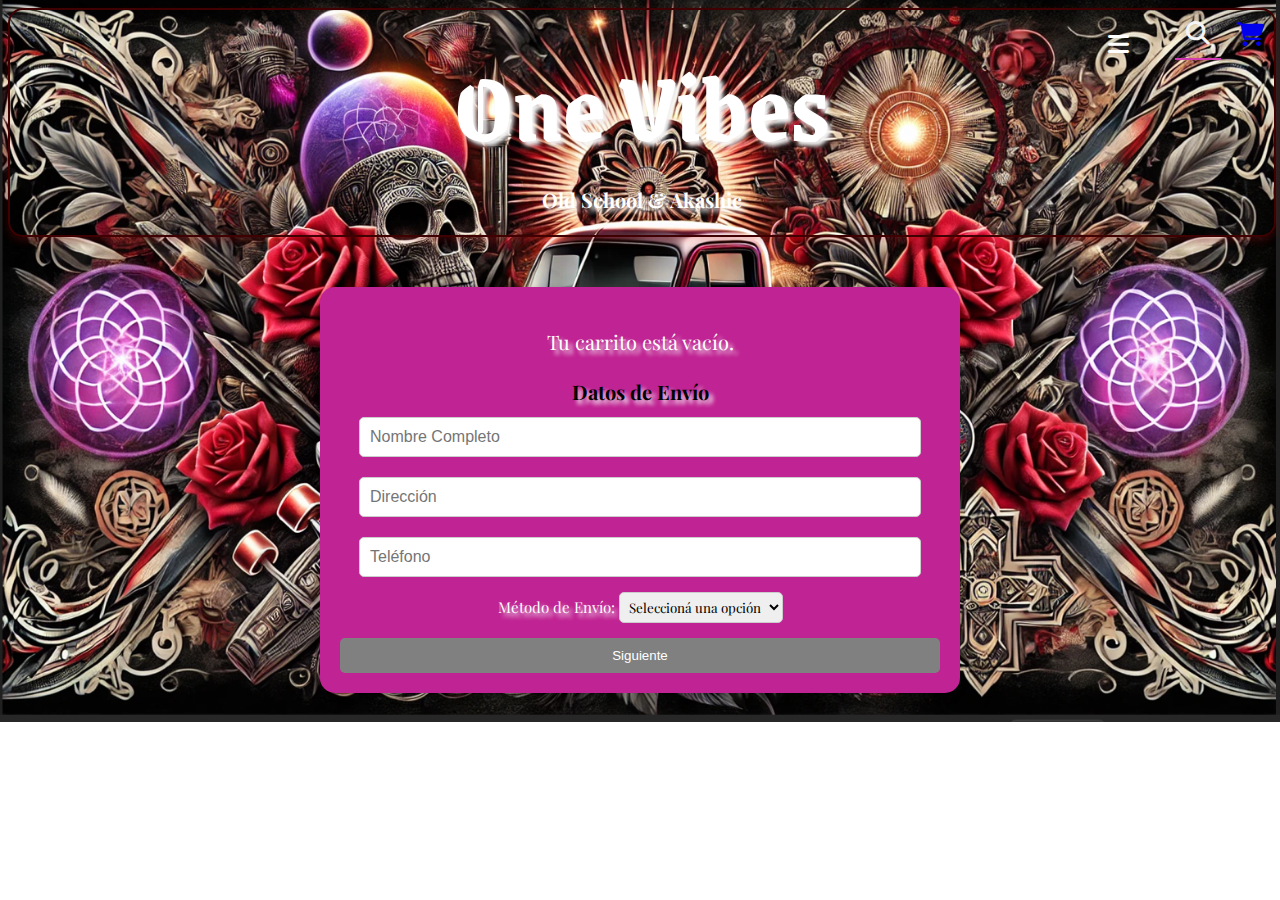
<file: carrito.html>
<!DOCTYPE html>
<html lang="es">
    <meta name="viewport" content="width=device-width, initial-scale=1">
<head>
    
    <title>One Vibes-Carrito</title>

    

    <!-- Vinculación con hojas de estilo y fuentes -->
    <link rel="stylesheet" href="style.css">
    <link rel="stylesheet" href="https://fonts.googleapis.com/css2?family=Grenze+Gotisch:wght@100..900&family=Luckiest+Guy&family=Playfair+Display:ital,wght@0,400..900;1,400..900&display=swap">
    <link rel="stylesheet" href="https://cdnjs.cloudflare.com/ajax/libs/font-awesome/6.4.2/css/all.min.css">
</head>
<body>

    <script src="script.js"></script>
    
    <header> 
        <div class="logo"> 
        
        </div>
        
        <h1 id="TituloPrincipal">One Vibes</h1>
        <h2 id="subtitulo1">Old School & Akashic</h2>
        
        
       
        <nav>
            <nav class="navbar">
                <!-- Botón de menú hamburguesa -->
                <button class="nav-button" id="menu-toggle">
                    <i class="fas fa-bars"></i>
                </button>
            
                <!-- Menú desplegable dentro del botón -->
                <ul class="nav-links" id="menu-mobile">
                    <li><a href="index.html">Inicio</a></li>
                    <li><a href="remeras.html">Remeras</a></li>
                    <li><a href="buzos.html">Buzos</a></li>
                </ul>
            </nav>
        
            
        
            <div class="search-container">
                <input type="text" placeholder="Buscar..." class="search-input">
                <button class="search-button"><i class="fas fa-search"></i></button>  <!-- Botón de búsqueda -->
            </div>
            <button class="nav-button">
                <a href="carrito.html"><i class="fas fa-shopping-cart"></i></a>
                <span id="carrito-contador">0</span>
            </button>
        </nav>
        
        
        
        
        </header>
       
    
        <section id="carrito">
            <div id="productos-carrito"></div>
            <p id="total"></p>
        
            <!-- Datos de Envío -->
            <div id="datos-envio">
                <h2>Datos de Envío</h2>
                <input type="text" id="nombre" placeholder="Nombre Completo">
                <input type="text" id="direccion" placeholder="Dirección">
                <input type="tel" id="telefono" placeholder="Teléfono">
                
                <label for="metodoEnvio">Método de Envío:</label>
                <select id="metodoEnvio">
                    <option value="" disabled selected>Seleccioná una opción</option>
                    <option value="domicilio">Motomensajeria</option>
                    <option value="sucursal">Correo Argentino</option>
                </select>
            
                <button id="btnSiguiente" disabled>Siguiente</button>
            </div>
        
            <!-- Selección de Método de Pago -->
            <div class="container hidden" id="pagoContainer">
                <h2>Seleccione Método de Pago</h2>
                <select id="metodoPago">
                    <option value="">Seleccione...</option>
                    <option value="credito">Tarjeta de Crédito</option>
                    <option value="debito">Tarjeta de Débito</option>
                    <option value="transferencia">Transferencia Bancaria</option>
                    <option value="mercadoPago">Mercado Pago</option>
                </select>
            </div>
        
            <!-- Datos de Tarjeta -->
            <div class="container hidden" id="tarjetaContainer">
                <h2>Datos de la Tarjeta</h2>
                <input type="text" id="numeroTarjeta" placeholder="Número de Tarjeta">
                <input type="text" id="vencimiento" placeholder="MM/AA">
                <input type="text" id="cvv" placeholder="CVV">
                <button id="btnProcesarPago" disabled>Procesar Pago</button>
            </div>
        
            <!-- Datos para Transferencia -->
            <div class="container hidden" id="transferenciaContainer">
                <h2>Datos para Transferencia</h2>
                <p>CVU: 0000003100052494725125</p>
                <p>Alias: onevibes.mp</p>
                <p>Una vez realizada la transferencia, envíe el comprobante a onevibes.info@gmail.com</p>
            </div>
        </section>
        

    

</body>
</html>
</file>
<file: style.css>
body{
    background-image: url(Imagenes/fondo.PNG);
    background-size: cover;  /* Hace que la imagen cubra toda la pantalla */
    background-repeat: no-repeat; /* Evita que la imagen se repita */
    background-position: center; /* Centra la imagen */
   

    font-size: 16px;
    line-height: 1.5;
    word-wrap: break-word
}

h1 {
    font-family: "Grenze Gotisch", serif;
    font-size: 100px;
    text-shadow: 4px 4px 4px whitesmoke;
    margin: 0; /* Eliminar márgenes para mejor alineación */
    text-align: center; /* Centrar el texto */
}

#TituloPrincipal {
    left: 0;
    animation: moverDeDerechaAIzquierda 10s linear infinite;
    white-space: nowrap; /* Evitar que el texto se rompa */
}
  
  @keyframes moverDeDerechaAIzquierda {
    0% {
      left: 100%; /* Comienza desde el extremo derecho */
    }
    50% {
      left: 50%; /* Llega al centro */
      transform: translateX(-50%); /* Ajuste para centrar el texto */
    }
    100% {
      left: -100%; /* Llega al extremo izquierdo */
    }
  }
h2 {
    font-family: "Playfair Display", serif;
    font-size: 20px;
    text-shadow: 4px 4px 4px whitesmoke;
    margin: 5px 0 0 0; /* Espacio entre el h1 y h2 */
    text-align: center; /* Centrar el texto */
}

header {
    
    width: 100%;
    height: auto; /* Ajusta la altura según el contenido */
    padding: 20px 0; /* Añade espacio interno arriba y abajo */
    color: white;
    display: flex;
    justify-content: center;
    align-items: center;
    flex-direction: column; /* Coloca h1 y h2 en columna */
    border-radius: 15px; /* Bordes redondeados */
    border:2px solid rgb(63, 1, 1);
    box-shadow:0px 4px 8px rgba(225, 19, 19, 0.2);
    margin-bottom: 50px;
}

nav {
    position: absolute; /* Posición precisa */
    top: 10px; /* Margen superior */
    right: 10px; /* Margen derecho */
    display: flex; /* Alinea los elementos en fila */
    gap: 10px; /* Espacio entre botones */
    z-index: 1000; /* Asegura que esté sobre otros elementos */
}

/* Botones sin fondo */
.nav-button {
    background: none; /* Sin fondo */
    border: none; /* Sin borde */
    cursor: pointer; /* Cambia el cursor */
    font-size: 24px; /* Tamaño del icono */
    color: whitesmoke; /* Color del icono */
}

/* Contenedor del buscador */
.search-container {
    display: flex;
    align-items: center;
    border-bottom: 2px solid rgb(209, 59, 177); /* Línea decorativa */
    padding: 5px;
}

/* Input de búsqueda oculto por defecto */
.search-input {
    display: none; /* Ocultar el campo de búsqueda */
    border: none;
    outline: none;
    font-size: 16px;
    width: 120px;
    padding: 5px;
    background: none;
    color: whitesmoke;
}

/* Cuando el input está activo, se muestra */
.search-input.active {
    display: inline-block;
    background-color: whitesmoke;
}

/* Botón de búsqueda sin fondo */
.search-button {
    

    background: none; /* Sin fondo */
    border: none; /* Sin borde */
    cursor: pointer; /* Cambia el cursor */
    font-size: 24px; /* Tamaño del icono */
    color: whitesmoke; /* Color del icono */
}
h5{
    font-family: "Playfair Display", serif;
    font-size: 10px;
    color: white; /* Texto blanco */
    text-shadow: 4px 4px 4px whitesmoke;
    border: 2px  whitesmoke;

}
h3{
    font-family: "Playfair Display", serif;
    font-size: 20px;
    color: white; /* Texto blanco */
    text-shadow: 4px 4px 4px whitesmoke;
    border: 2px  whitesmoke;

}

p{
    font-family: "Playfair Display", serif;
    font-size: 20px;
    color: white; /* Texto blanco */
    text-shadow: 4px 4px 4px whitesmoke;
    border: 2px  whitesmoke;

}
footer {
    width: 1240px;
    height: 150px;
    background-color:rgb(209, 59, 177);
    display: flex;
    justify-content: center;
    align-items: center;
    position: relative;
    flex-direction: column; /* Centra el contenido verticalmente */
    border-radius: 15px; /* Bordes redondeados */
    border:2px solid rgb(63, 1, 1);
    box-shadow:0px 4px 8px rgba(225, 19, 19, 0.2);
    
}
/* Secciones */
.categoria {
    position: relative;
    padding: 20px;
    margin: 20px auto;
    border-radius: 10px;
    overflow: hidden;
}

.productos-container {
    position: relative;
    width: 100%;
    overflow-x: auto;
    scroll-behavior: smooth;
    white-space: nowrap;
}

.productos {
    display: flex;
    overflow-x: auto; /* Permite desplazamiento horizontal */
    scroll-behavior: smooth; /* Suaviza el scroll */
    gap: 20px;
    padding: 10px;
    white-space: nowrap;
    position: relative; /* Para que las flechas sean relativas a este */
    display: none; /* Inicialmente oculto */
}

.producto {
    display: flex; /* Asegura que los elementos internos se organicen en columna */
    flex-direction: column; /* Apila los elementos verticalmente */
    justify-content: space-between; /* Distribuye el contenido uniformemente */
    align-items: center; /* Centra los elementos horizontalmente */
    color: #d13bb1;
    border-radius: 8px;
    padding: 15px;
    width: 200px;
    background-color: black;
    text-align: center;
    flex: 0 0 auto; /* Mantiene el ancho fijo */
    min-height: 320px; /* Ajusta la altura mínima para mantener uniformidad */
}

.producto img {
    width: 180px;
    height: 180px;
    object-fit: cover;
    border-radius: 8px;
    max-width: 100%;
    height: auto;
    display: block
}

.producto select, 
.producto label {
    display: block; /* Asegura que cada elemento esté en su propia línea */
    width: 100%;
    text-align: center;
}

.producto button {
    font-family: "Playfair Display", serif;
    background-color: #d13bb1;
    color: whitesmoke;
    border: none;
    padding: 10px 15px; /* Ajuste dinámico según el contenido */
    border-radius: 5px;
    cursor: pointer;
    margin-top: auto; /* Empuja el botón hacia abajo */
    white-space: nowrap; /* Evita que el texto del botón se divida en varias líneas */
}

.producto button:hover {
    background-color: #a82890;
}

/* Contenedor para las flechas */
.contenedor-productos {
    position: relative;
    max-width: 100%;
    overflow: hidden;
}

.arrow {
    position: absolute;
    top: 50%;
    transform: translateY(-50%);
    background: rgba(0, 0, 0, 0.5);
    color: white;
    border: none;
    padding: 10px 15px;
    font-size: 24px;
    cursor: pointer;
    z-index: 10;
}

.arrow.left {
    left: -30px; /* Ajusta según diseño */
}

.arrow.right {
    right: -30px; /* Ajusta según diseño */
}

/* Ajustes para que las flechas no desaparezcan */
.categoria {
    position: relative; /* Asegura que las flechas sean relativas a este contenedor */
}


#Old {
    font-family: "Grenze Gotisch", serif;
    font-size: 50px !important;
    color: white !important;
    text-shadow: 4px 4px 4px whitesmoke !important;
    text-align: center !important;


}

#Akashic{
    font-family: "Playfair Display", serif;
    font-size: 50px !important;
    color: white !important;
    text-shadow: 4px 4px 4px whitesmoke !important;
    text-align: center !important;
}
select {
    font-family: "Playfair Display", serif;
    padding: 5px;
    border-radius: 5px;
    border: 1px solid #ccc;
    margin: 5px 0;
}
label{
    font-family: "Playfair Display", serif;
    font-size: 15px;
    color: white; /* Texto blanco */
    text-shadow: 4px 4px 4px whitesmoke;
    border: 2px  whitesmoke;
    margin-bottom: 10px;
}

#carrito-contador {
    background-color: red;
    color: white;
    font-size: 14px;
    font-weight: bold;
    border-radius: 50%;
    padding: 5px 8px;
    position: absolute;
    top: -5px;
    right: -5px;
    display: none; /* Ocultar cuando está en 0 */
}



/* Estilos generales del navbar */
.navbar {
    display: flex;
    align-items: center;
    padding: 10px 20px;
    color: white;
    position: relative;
}

/* Botón hamburguesa */
.nav-button {
    background: none;
    border: none;
    font-size: 24px;
    color: white;
    cursor: pointer;
    position: relative;
}

/* Estilos del menú desplegable */
.nav-links {
    display: none; /* Ocultar por defecto */
    position: absolute;
    top: 40px;
    left: 10px;
    background-color:#a82890; ;
    border-radius: 5px;
    list-style: none;
    padding: 10px 0;
    width: 120px;
    text-align: center;
}

.nav-links li {
    padding: 8px 0;
}

.nav-links a {
    text-decoration: none;
    color: white;
    font-size: 16px;
    display: block;
}

/* Mostrar menú cuando se active */
.nav-links.mostrar {
    display: block;
}
/* ✅ Estilos del Carrito */
#carrito {
    background-color: #c02393; /* Color de fondo */
    border-radius: 15px; /* Bordes redondeados */
    padding: 20px; /* Espaciado interno */
    margin: 20px auto; /* Centrar la sección */
    width: 80%; /* Ajustar ancho */
    max-width: 600px; /* Máximo ancho */
    box-shadow: 0px 4px 8px rgba(0, 0, 0, 0.2); /* Sombra */
    text-align: center; /* Centrar el contenido */
}

/* ✅ Estilos para los inputs */
input {
    width: 90%;
    padding: 10px;
    margin: 10px 0;
    border-radius: 5px;
    border: 1px solid #ccc;
    font-size: 16px;
}

/* ✅ Botón de "Siguiente" */
#btnSiguiente {
    background: #5a013e;
    color: white;
    padding: 10px;
    border: none;
    cursor: pointer;
    margin-top: 10px;
    width: 100%;
    border-radius: 5px;
}

#btnSiguiente:disabled {
    background: gray;
    cursor: not-allowed;
}

/* ✅ Estilos para la sección de Métodos de Pago */
#pagoContainer,
#tarjetaContainer,
#transferenciaContainer {
    background: #f5f5f5;
    padding: 15px;
    border-radius: 10px;
    margin-top: 20px;
    width: 80%;
    max-width: 500px;
    text-align: center;
    box-shadow: 0px 2px 5px rgba(0, 0, 0, 0.1);
}

/* ✅ Estilos para el select de método de pago */
#metodoPago {
    width: 90%;
    padding: 10px;
    border-radius: 5px;
    font-size: 16px;
}

/* ✅ Estilos para los datos de transferencia */
#transferenciaContainer p {
    font-size: 14px;
    color: #333;
}

/* ✅ Botón de "Procesar Pago" */
#btnProcesarPago {
    background: #5a013e;
    color: white;
    padding: 10px;
    border: none;
    cursor: pointer;
    margin-top: 10px;
    width: 100%;
    border-radius: 5px;
}

#btnProcesarPago:disabled {
    background: gray;
    cursor: not-allowed;
}

/* ✅ Ocultar secciones hasta que sean necesarias */
.hidden {
    display: none;
}
@keyframes flotante {
    0%, 100% {
        transform: translateY(0);
    }
    50% {
        transform: translateY(-10px);
    }
}

#Old, #Akashic {
    animation: flotante 3s infinite ease-in-out;
}


button.ver-mas {
    margin-top: 10px;
    padding: 10px 20px;
    font-size: 16px;
    cursor: pointer;
    background-color:#d13bb1;
    color: white;
    border: none;
    border-radius: 5px;
    text-align: center;
    justify-content: center;
    align-items: center;
  }
  
  button.ver-mas:hover {
    background-color: #555;
  }

  @media (max-width: 768px) {
    .productos-container {
        flex-direction: column;
    }

    .producto {
        width: 90%;
        margin: 0 auto;
    }
}

button {
    transition: background-color 0.3s ease;
}

button:disabled {
    transition: background-color 0.3s ease;
}

/* Estilos para los íconos de WhatsApp e Instagram */
.whatsapp-icon, .instagram-icon {
    position: fixed; /* Para que se queden fijos en la pantalla */
    top: 10px; /* Ajusta la distancia desde la parte superior */
    left: 10px; /* Ajusta la distancia desde la parte izquierda */
    width: 40px;
    height: 40px;
    z-index: 1000; /* Asegura que los íconos estén por encima de otros elementos */
    margin-right: 10px; /* Espacio entre los íconos */
}

.instagram-icon {
    left: 60px; /* Desplaza el ícono de Instagram un poco más a la derecha */
}

.whatsapp-img, .instagram-img {
    width: 100%;
    height: 100%;
    object-fit: contain;
    border-radius: 50%;
}
/* Media Queries para dispositivos más pequeños */
@media (max-width: 768px) {
    .checkbox-group {
        grid-template-columns: 1fr 1fr; /* Dos columnas en pantallas medianas */
        gap: 10px;
    }

    .container {
        padding: 20px; /* Reduce el padding en pantallas medianas */
    }

    header, footer{
        text-align: center;
        padding: 15px;
    }
}

@media (max-width: 480px) {
    .checkbox-group {
        grid-template-columns: 1fr; /* Una columna en pantallas pequeñas */
    }

    .buttons input {
        width: 100%; /* Botones ocupan todo el ancho */
        margin: 10px 0;
    }

    .container {
        padding: 15px; /* Ajusta el padding en pantallas muy pequeñas */
    }

    body {
        font-size: 14px; /* Ajusta el tamaño de fuente para mejorar la legibilidad */
    }
        
    section{
        padding:10px;

    }
    body {
        
        padding:10px;
        
    }

    header, footer {
        text-align: center;
        padding: 10px;
    }
}
</file>
